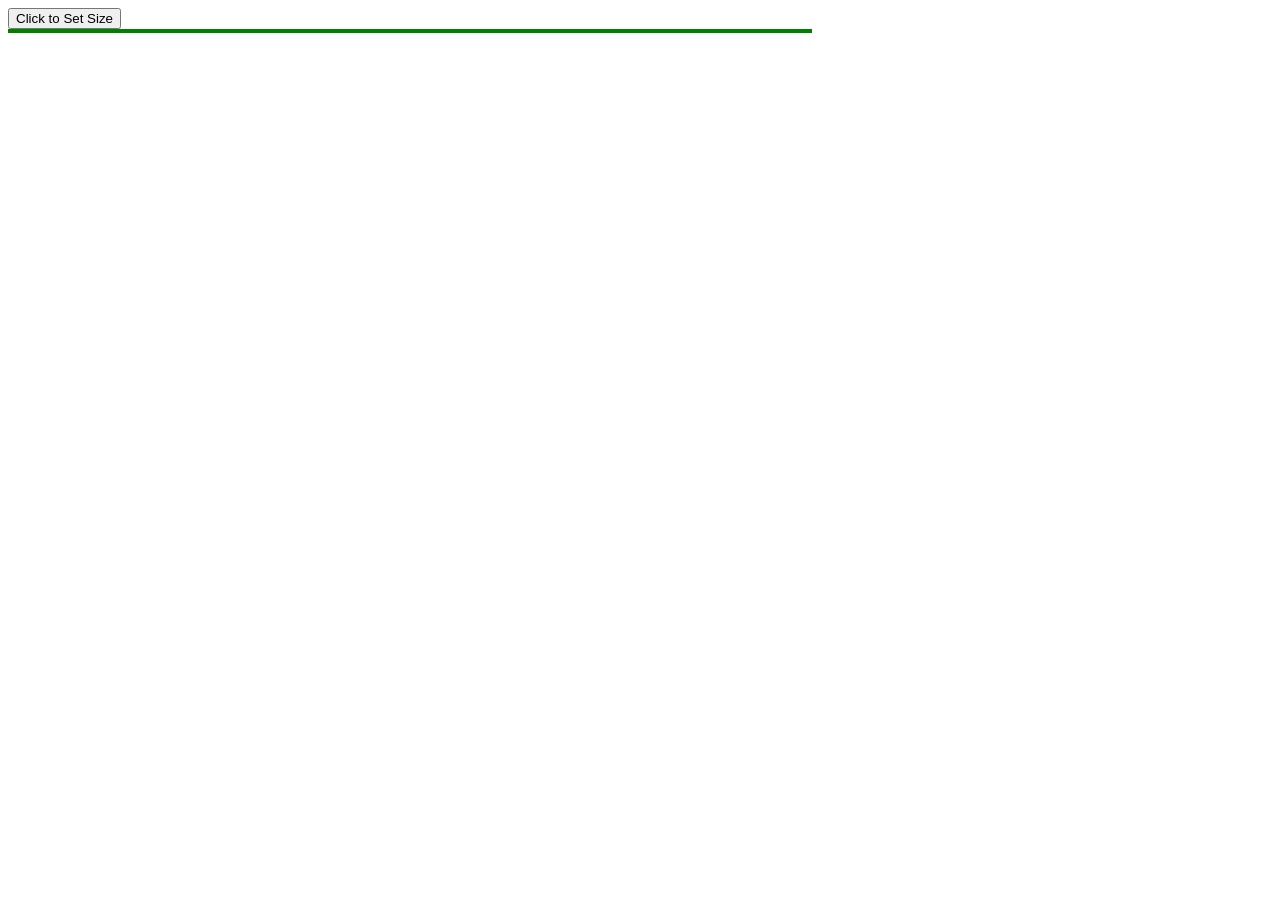
<file: index.html>
<!DOCTYPE html>
<html lang="en">
<head>
    <meta charset="UTF-8">
    <meta name="viewport" content="width=device-width, initial-scale=1.0">
    <link rel="stylesheet" href="etch-a-sketch.css" />
    <title>TOP: Etch-A-Sketch</title>
</head>
<body>
    <button class="btnSize">Click to Set Size</button>
    <div class="grid">
    </div>
    <script src="etch-a-sketch.js"></script>
</body>
</html>
</file>
<file: etch-a-sketch.css>
.grid {
    max-width: 800px;
    border: 2px solid green;
}

.row {
    display: flex;
}

.box {
    aspect-ratio: 1/1;
    background-color: white;
    flex: 1;
}
</file>
